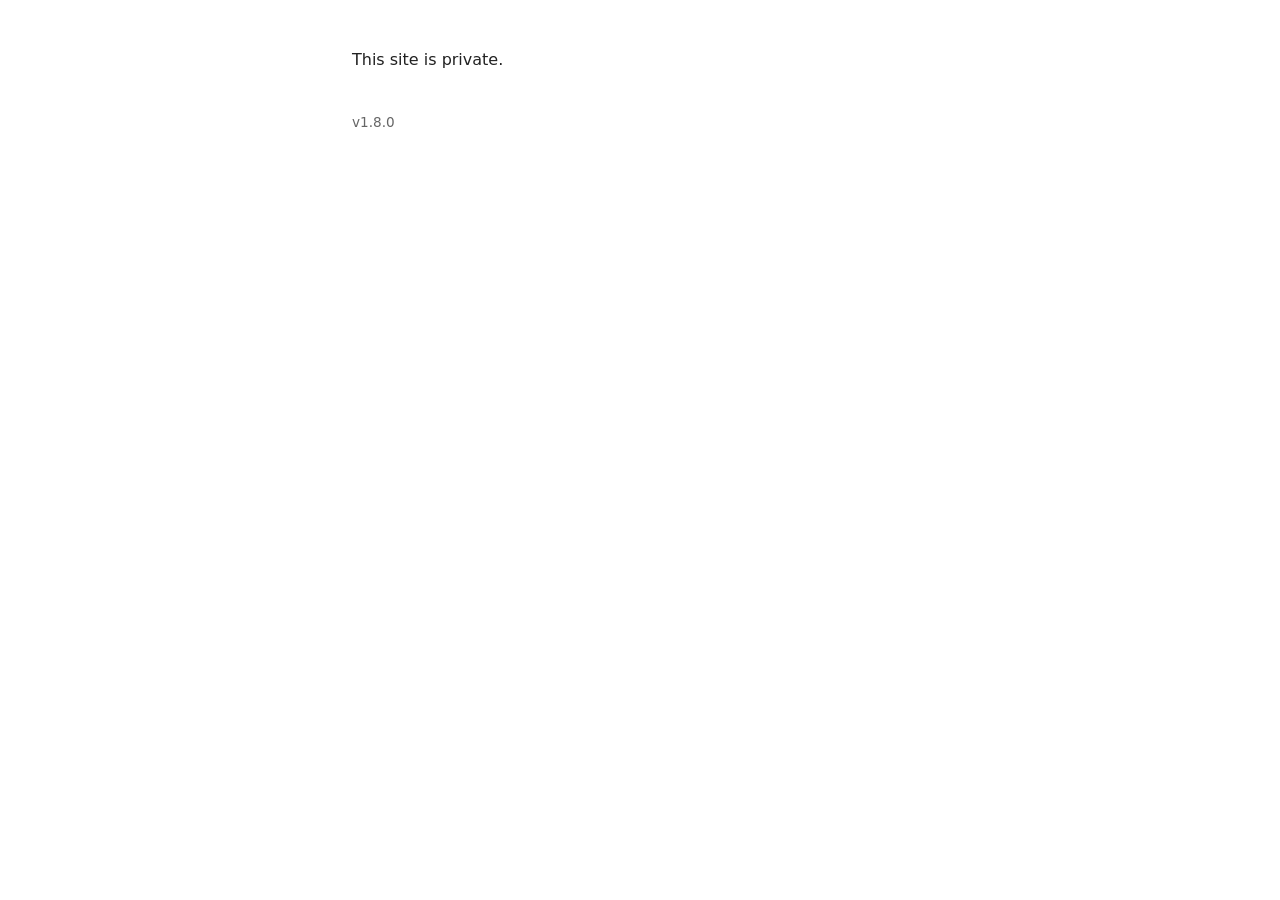
<file: offline/index.html>
<!doctype html>
<html lang="en">
<head>
  <meta charset="utf-8">
  <meta name="viewport" content="width=device-width, initial-scale=1">
  <meta name="robots" content="noindex">
  <title>This site is private.</title>
  <style>
    body { font: 16px/1.5 system-ui, sans-serif; color: #222; margin: 3rem auto; max-width: 36rem; padding: 0 1.25rem; }
    footer { margin-top: 2.5rem; color: #666; font-size: 0.85rem; }
  </style>
</head>
<body>
  <p>This site is private.</p>
  <footer>v1.8.0</footer>
</body>
</html>
</file>
